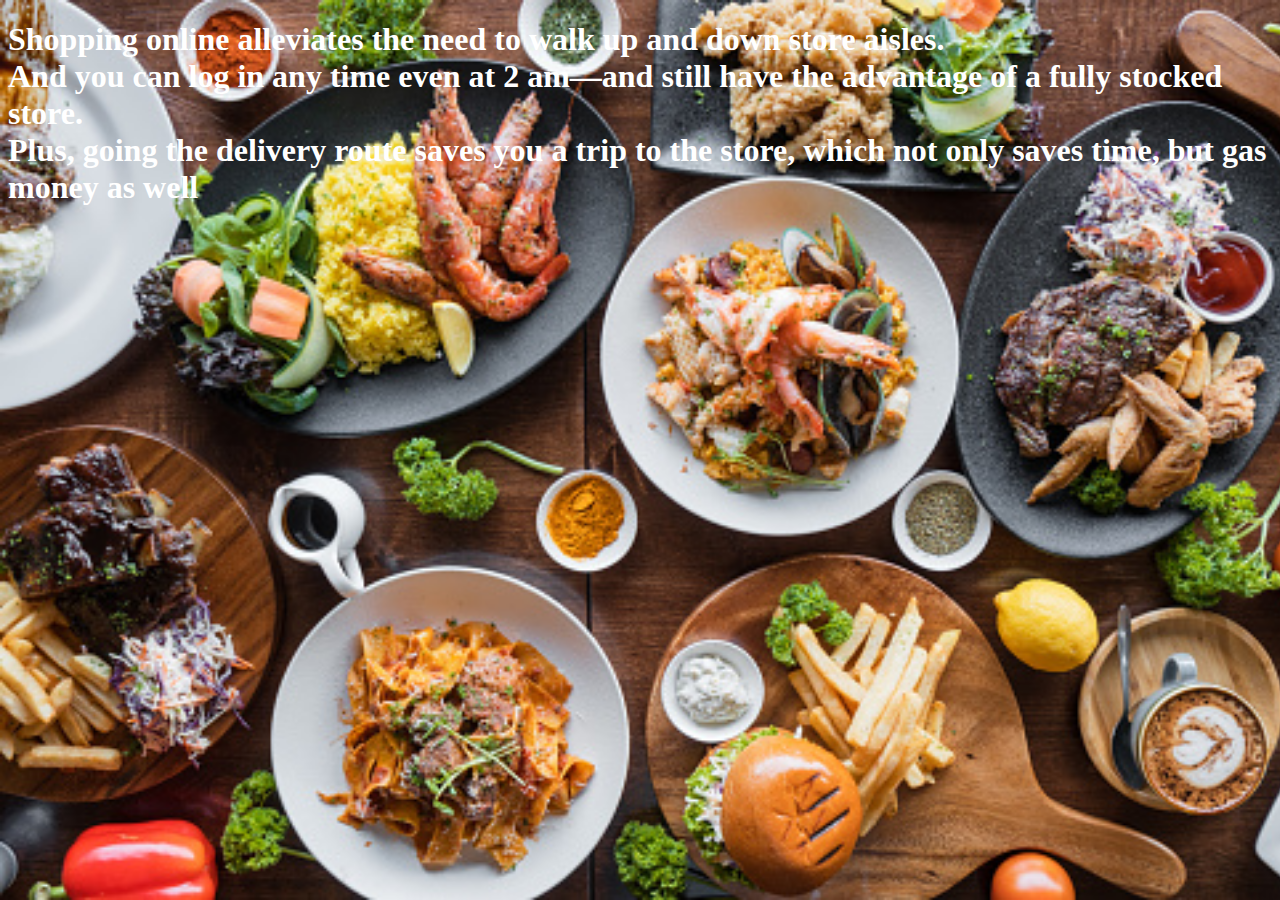
<file: about.html>
<!DOCTYPE html><html>
<head>
<style>body{background-image:url('a1.jpg');
background-repeat:no-repeat;
background-attachment:fixed;
background-size:cover;}</style></head>
<body>
<h1 style="color:white">Shopping online alleviates the need to walk up and down store aisles.<br> And you can log in any time even at 2 am—and still have the advantage of a fully stocked store.<br> Plus, going the delivery route saves you a trip to the store, which not only saves time, but gas money as well</h1>
</body>







</html>
</file>
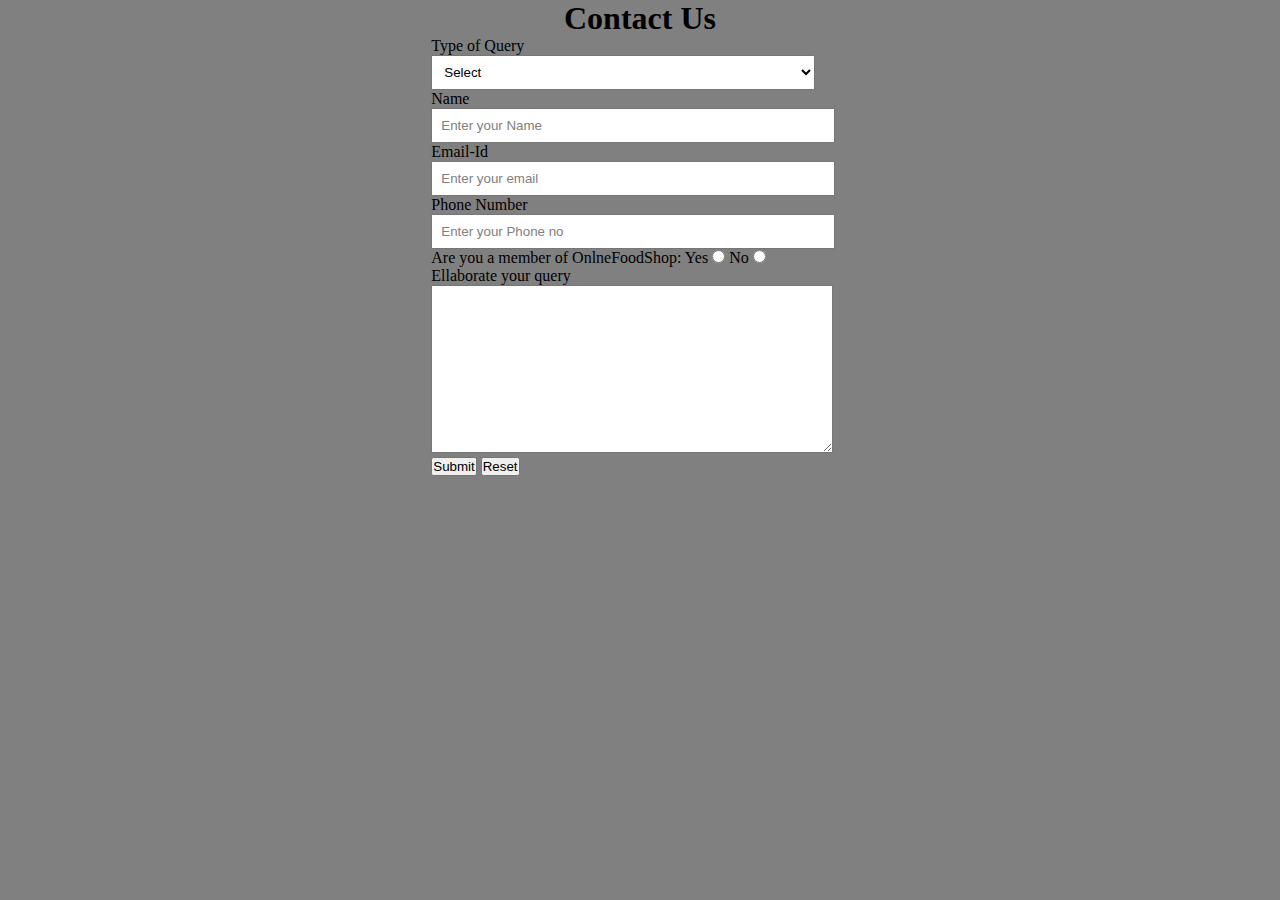
<file: contact.html>
<!DOCTYPE html>
<html lang="en">

<head>
	<meta charset="UTF-8">
	<meta name="viewport" content=
		"width=device-width, initial-scale=1.0">

	<link rel="stylesheet" href="style.css">
	<title>ContactUs</title>
</head>

<body>
	<div id="ContactUs">
		<h1>Contact Us</h1>
		<form action="#">
			<div class="form-shape">
				<label for="query">
					Type of Query
				</label>
				<select name="myQuery" id="query">
					<option value="sel" selected>
						Select
					</option>
					<option value="ord">
						Order related Issues
					</option>
					<option value="Site">
						Site related Issues
					</option>
					<option value="fed">
						Complaint related Issues
					</option>
					<option value="others">
						Others
					</option>
				</select>
			</div>
			<div class="form-shape">
				<label for="name">Name</label>
				<input type="text" name="myName"
					id="name"
					placeholder="Enter your Name">
			</div>
			<div class="form-shape">
				<label for="email">Email-Id</label>
				<input type="email" name="myEmail"
					id="email"
					placeholder="Enter your email">
			</div>
			<div class="form-shape">
				<label for="pho">Phone Number</label>
				<input type="phone" name="myPhone"
					id="pho"
					placeholder="Enter your Phone no">
			</div>
			<div id="radio">
				Are you a member of OnlneFoodShop:
				Yes <input type="radio" name="eligible">
				No <input type="radio" name="eligible">
			</div>
			<div class="form-shape">
				<label for="message">
					Ellaborate your query
				</label>
				<textarea name="mesg" id="message"
					cols="30" rows="10">
				</textarea>
			</div>
			<input type="submit" value="Submit">
			<input type="reset" value="Reset">
		</form>
	</div>
</body>

</html>
</file>
<file: style.css>
/*CSS Reset*/
*{
    margin:0px;
    padding:0px;
}
/*Header Styling*/

#top{
    color:rgb(245, 10, 10);
    text-align:center;
    font-size:46px;
    font-family: 'Ubuntu Mono', monospace;
}
#top1{
    text-align:center;
    color:black;
    font-size:21px;
    font-family: 'Ubuntu Mono', monospace;
}
/* Navigation bar styling*/

/*Navbar image styling
#navbar img{
    display:block;
    width: 30px;
    height:30px;
    margin:auto;
    margin-bottom: 3px;
}*/

/*Navbar Functionality*/
#navbar{
    display:flex;
    flex-direction: column;
    background-color: gray;
    height: 14vh;
    width: 100vw;
    font-family: 'Ubuntu Mono', monospace;
    margin-top:10px;
   border: 2px solid black;
   border-radius:15px;
}


/*Navbar content functionality*/
#navcontent{
    display: flex;
    justify-content: center;
}
ul li{
    list-style: none;
    margin: 15px;
    border-radius: 20px;
}
ul li a{
    padding: 1px;
    color:white;
    text-decoration: none;
    border-radius:10px;
}
ul li a:hover{
    background-color: red;
    border-radius: 10px;
}

/* website background image designing */
#container1{
position: relative;
    display: flex;
    flex-direction: column;
    align-items: center;
    width: 100vw;
    height:63vh;
}

/*Setting the background image using before pseudo selector*/ 
#container1::before{
    content:'';
    background: url("./1.jpg") no-repeat center center/cover;
    width: 100vw;
    height:59vh;
    position: absolute;
    top:0px;
    left: 0px;
    font-family: 'Ubuntu Mono', monospace;
	margin-right:45px;
    font-weight: bold;
    z-index: -1;
    opacity: 0.89;
    border: 2px solid black;
    border-bottom-left-radius: 100px;
}

#row1{
   color: black;
    font-weight:bold;
    font-size: 2rem;
    text-align: center;
    margin-top: 35px;
}
/*Button Styling*/
.btn{
    margin-top:15px;
    border: 3px solid white;
	border-radius:15px;
    background-color:yellow;
    font-size:20px;
    font-weight: bold;
    font-family: 'Ubuntu Mono', monospace;
}
.btn:hover{
    cursor: pointer;
    background-color: red;
}


#container3{
    display: flex;
    justify-content: space-evenly;
}
#row2{
width:24vw;
    height:21vh;
    box-shadow: 2px 7px 16px 19px;
     margin-top:51px;
     margin-bottom: 51px;
     display: flex;
    justify-content: center;
     align-items: flex-end;
     position: relative;
     margin-right: 38px;
     border-radius: 40px;
}
#row2::before{
    content: '';
    background: url('./2.jpg') no-repeat center center/cover;
    position: absolute;
    top: 0px;
    left:0px;
    width: 24vw;
	 height:21vh;
    z-index: -1;
    border-radius: 40px;
}
#row3{
    position: relative;
    width: 24vw;
    height:21vh;
    display: flex;
    justify-content: center;
     align-items: flex-end;
     box-shadow: 2px 7px 16px 19px;
     margin-top:51px;
     margin-bottom: 51px;
     
     margin-left: 38px;
     border-radius: 40px;
}
#row3::before{
    content: '';
    background: url('./3.jpg') no-repeat center center/cover;
    position: absolute;
    top:0px;
    left:0px;
    width: 24vw;
    height:21vh;
    z-index: -1;
    border-radius: 40px;
}

#top3{
    text-align: center;
    color:red;
    font-family: 'Ubuntu Mono', monospace;
}
#container4{
    display: grid;
	grid-template-columns: repeat(auto-fit, minmax(350px, 1fr));
    margin: 41px;
}  
#row4{
    width: 29vw;
    height: 360px;
    border: 2px solid black;
    background:url('./a1.jpg') no-repeat center center/cover; 
    display: flex;
    justify-content:center;
    align-items:flex-end;
    border-radius: 15px;
}
#row5{
    width: 20vw;
    height: 360px;
    border: 2px solid black;
    background:url('./a2.jpg') no-repeat center center/cover;
	 display: flex;
    justify-content:center;
    align-items:flex-end;
    border-radius: 15px;
}
#row6{
    width: 21vw;
    height: 360px;
    border: 2px solid black;
    background:url('./a3.jpg') no-repeat center center/cover;
    display: flex;
    justify-content:center;
    align-items:flex-end;
    border-radius: 15px;
}
/*Designing the footer*/
footer{
    text-align: center;
}
/*Designing of Contact Us*/
#ContactUs{
    width:100vw;
    height:100vh;
    display:flex;
    flex-direction: column;
    align-items: center;
    background-color: gray;
}
.form-shape input, .form-shape select, .form-shape textarea{
   width: 92%;
   padding: 0.5rem;
}
/*Changing the color of placeholder*/
::placeholder{                  
    color:gray;
}
/*Making the webpage responsive using media queries*/
@media only screen and (max-width:1131px){
    #row4{
        width: 42vw;
    }
    #row5{
        width:45vw;
    }
    #row6{
        margin-top: 20px;
        width:90vw;
    }
}
@media only screen and (min-width:600px) and (max-width:781px)
{
    #row4{
        width:84vw;
        margin: auto;
        margin-left: 22px;
    }
    #row5{
	 width:84vw;
        margin: auto;
        margin-top: 20px;
        margin-left: 22px;
    }
    #row6{
        width:84vw;
        margin: auto;
        margin-top: 20px;
        margin-left: 22px;
    }
}
@media only screen and (max-width:600px){
    #row4{
        width:78vw;
        margin: auto;
        margin-left: 3px;
    }
    #row5{
        
        width:78vw;
        margin: auto;
		 margin-top: 20px;
        margin-left: 3px;
    }
    #row6{
        width:78vw;
        margin: auto;
        margin-top: 20px;
        margin-left: 3px;
    }
}
@media only screen and (min-height:1000px){
    #navbar{
        height:10vh;
    }
    #container1::before{
        height:39vh;
    }
    #container1{
        height:44vh
    }
}
</file>
